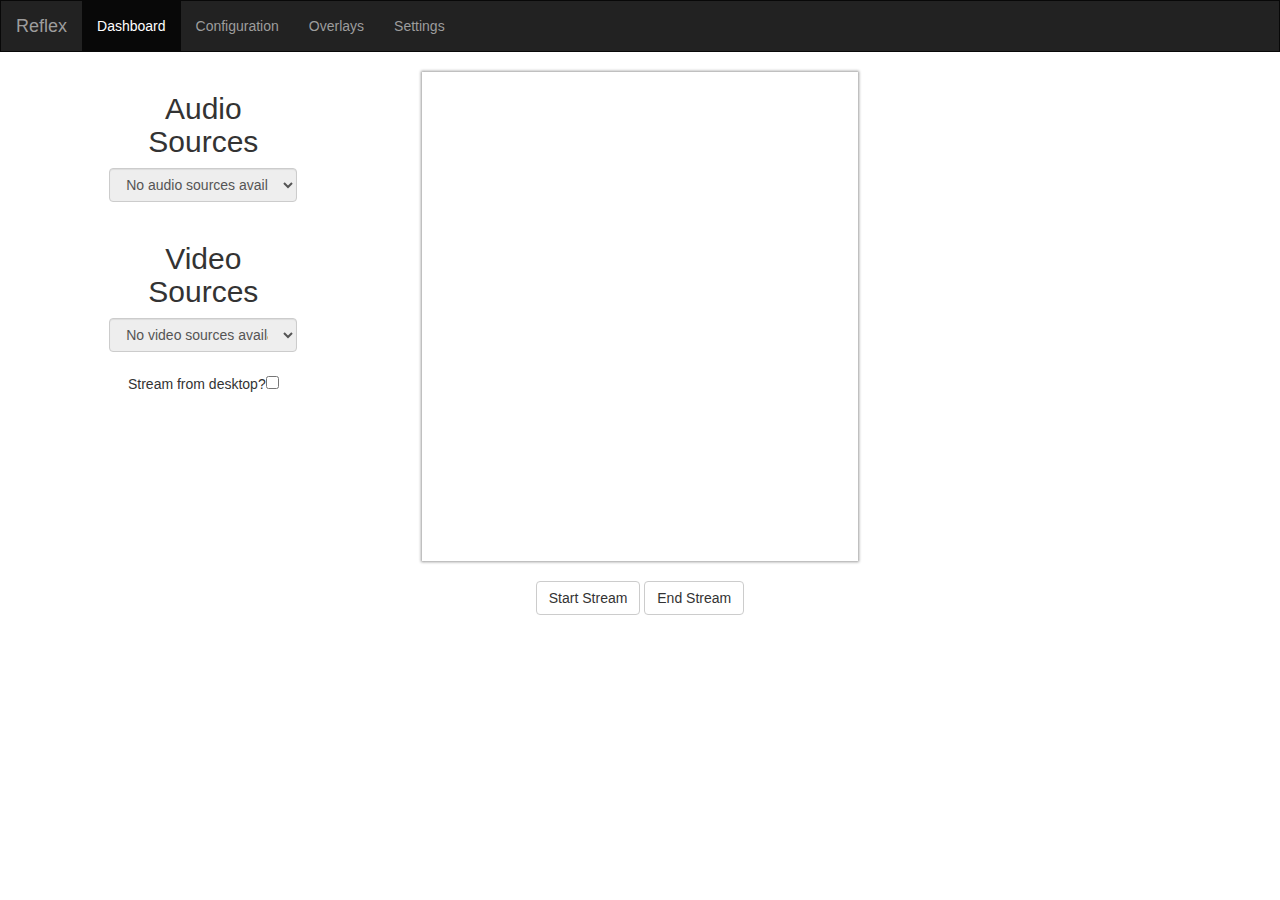
<file: extension/dashboard.html>
<html>
<head>
    <title>Extension Dashboard</title>
    <!-- CSS -->
    <link href="css/bootstrap.min.css" rel="stylesheet">
    <link href="css/cinder.css" rel="stylesheet">
    
    <!-- LIBRARIES -->
    <script src="js/jquery-1.11.3.min.js"></script>
    <script src="js/bootstrap.min.js"></script>
    
    <!-- PAGE SCRIPTS -->
    <script src="js/dashboard.js"></script>
</head>
<body style="text-align: center;">
    <nav id="menu" class="navbar navbar-inverse">
        <div class="container-fluid">
            <div class="navbar-header">
                <a class="navbar-brand" href="#">Reflex</a>
            </div>
            <div>
                <ul id="menu-pages" class="nav navbar-nav">
                    <li class="active"><a href="dashboard.html">Dashboard</a></li>
                    <li><a href="configuration.html">Configuration</a></li>
                    <li><a href="overlays.html">Overlays</a></li>
                    <li><a href="settings.html">Settings</a></li>
                </ul>
            </div>
        </div>
    </nav>
    <div class="row">
        <div class="col-md-2 col-md-offset-1">
            <h2>Audio Sources</h2>
            <select id="audio-select" class="form-control" disabled>
                <option>No audio sources available.</option>
            </select><br/>
            
            <h2>Video Sources</h2>
            <select id="video-select" class="form-control" disabled>
                <option>No video sources available.</option>
            </select><br/>
            
            <div>Stream from desktop?<input type="checkbox" id="desktop-checkbox" class="" /></div>
        </div>
        <div class="col-md-4 col-md-offset-1" style="padding: 1px 5px 1px 5px; box-shadow: 0 0 2pt 1pt #999999;">
            <video id="rtcvid" style="height: 487px; width: 100%;" autoplay></video>
        </div>
    </div><br/>
    <button type="button" id="start-stream" class="btn btn-default">Start Stream</button>
    <button type="button" id="end-stream" class="btn btn-default">End Stream</button><br/>
</body>
</html>
</file>
<file: extension/css/cinder.css>
.navbar {
    border-radius: 0;
}
</file>
